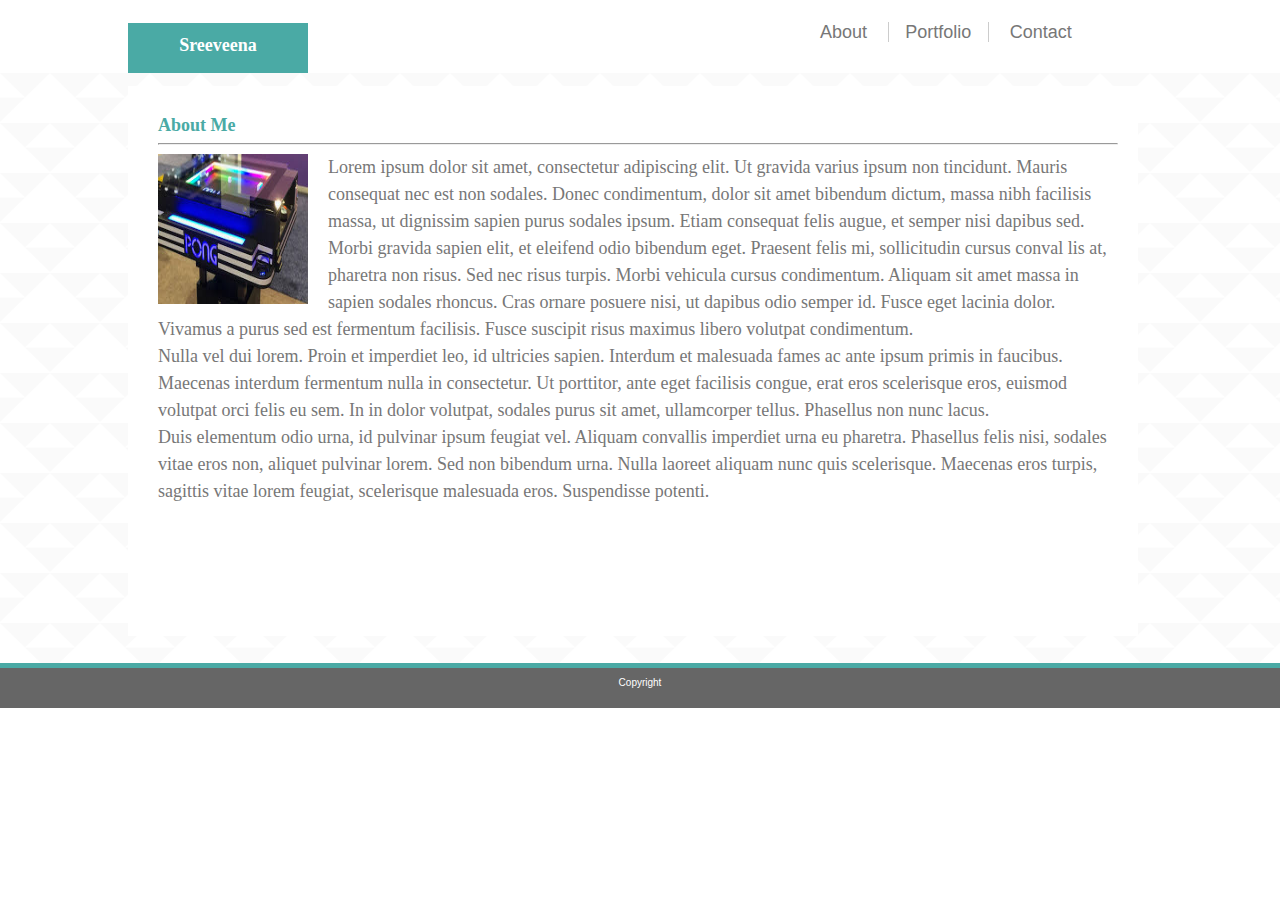
<file: index.html>
<!DOCTYPE html>
<html lang="en">
<head>
    <meta charset="UTF-8">
    <meta name="viewport" content="width=device-width, initial-scale=1.0">
    <meta http-equiv="X-UA-Compatible" content="ie=edge">
    <title>Your Name</title>
    <link rel="stylesheet" type="text/css" href="assets/css/reset.css">
    <link rel="stylesheet" type="text/css" href="assets/css/style.css">
</head>
<body>
  <div class="page">
        <div class="links">
            <div class="links-block">   
                <nav>
                    <ul>
                        <li><a href="index.html">About</a> </li>
                        <li><a href="portfolio.html">Portfolio</a></li>
                        <li style="border:none"><a href="contact.html" >Contact</a></li>
                    </ul>
                </nav>

                <div class="name">
                        <b>Sreeveena</b>
                </div>
            </div>
        </div>
                
        <div class="content">
            <div class="content-block">
                <h3>About Me</h3>
                <hr>
                <div class="paragraph">
                    <img src="assets/images/image1.jpeg" height="150" width="150">
                    <p>Lorem ipsum dolor sit amet, consectetur adipiscing elit. Ut 
                        gravida varius ipsum non tincidunt. Mauris consequat nec est
                        non sodales. Donec condimentum, dolor sit amet bibendum 
                        dictum, massa nibh facilisis massa, ut dignissim sapien purus
                        sodales ipsum. Etiam consequat felis augue, et semper nisi 
                        dapibus sed. Morbi gravida sapien elit, et eleifend odio 
                        bibendum eget. Praesent felis mi, sollicitudin cursus conval
                        lis at, pharetra non risus. Sed nec risus turpis. Morbi vehicula 
                        cursus condimentum. Aliquam sit amet massa in sapien sodales
                        rhoncus. Cras ornare posuere nisi, ut dapibus odio semper id. 
                        Fusce eget lacinia dolor. Vivamus a purus sed est fermentum 
                        facilisis. Fusce suscipit risus maximus libero volutpat 
                        condimentum.
                    </p>
                    <p>
                        Nulla vel dui lorem. Proin et imperdiet leo, id ultricies 
                        sapien. Interdum et malesuada fames ac ante ipsum primis 
                        in faucibus. Maecenas interdum fermentum nulla in 
                        consectetur. Ut porttitor, ante eget facilisis 
                        congue, erat eros scelerisque eros, euismod volutpat 
                        orci felis eu sem. In in dolor volutpat, sodales purus sit 
                        amet, ullamcorper tellus. Phasellus non nunc lacus.  
                    </p>
                    <p>
                        Duis elementum odio urna, id pulvinar ipsum feugiat vel. 
                        Aliquam convallis imperdiet urna eu pharetra. Phasellus felis 
                        nisi, sodales vitae eros non, aliquet pulvinar lorem. Sed non 
                        bibendum urna. Nulla laoreet aliquam nunc quis scelerisque. 
                        Maecenas eros turpis, sagittis vitae lorem feugiat, scelerisque 
                        malesuada eros. Suspendisse potenti.
                    </p>
                </div>
            </div>
        </div>
        <div class="footer">
            <div class="bar1"></div>
            <div class="bar2"> Copyright</div>
        </div>
    </div>
  
</body>
</html>
</file>
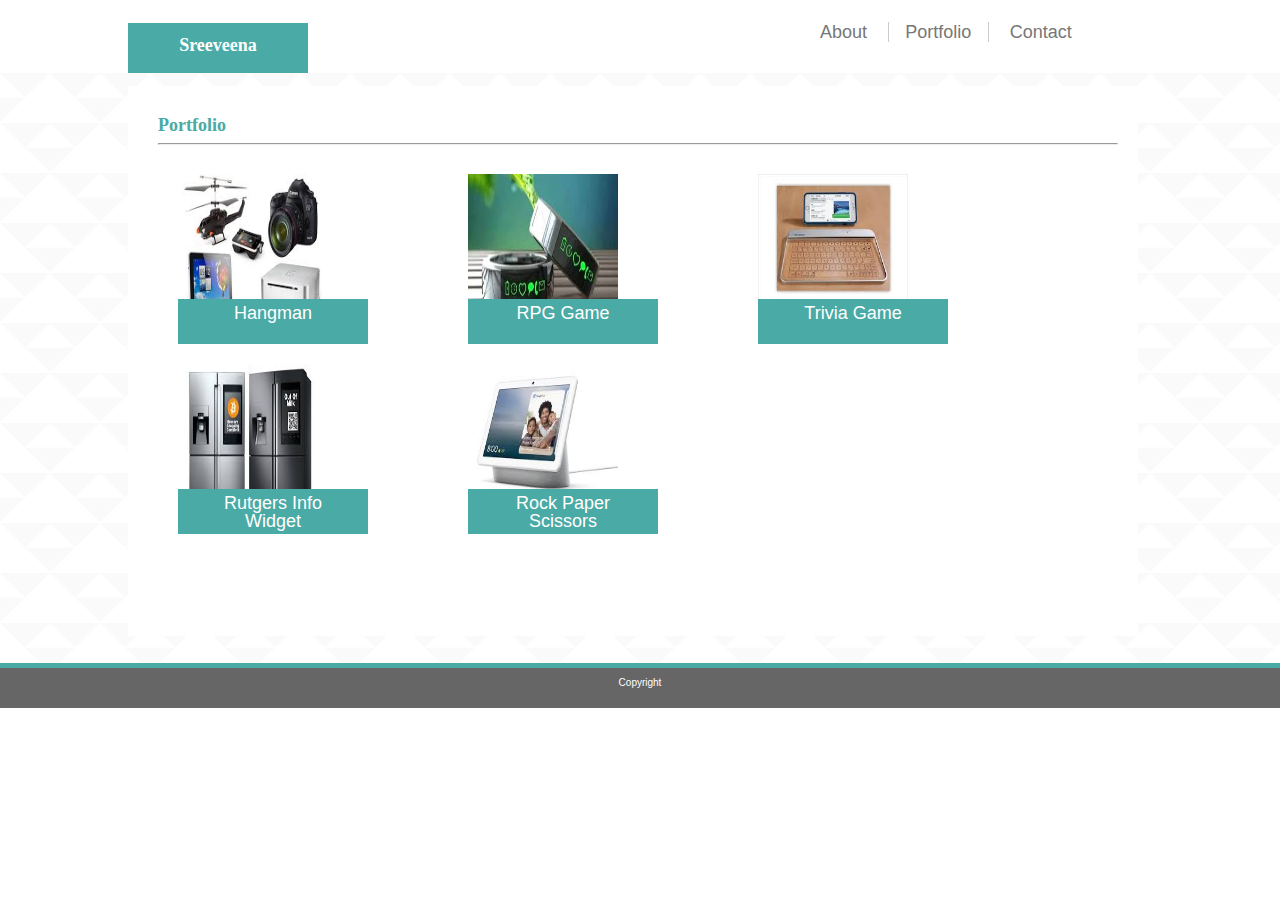
<file: portfolio.html>
<!DOCTYPE html>
<html lang="en">
<head>
    <meta charset="UTF-8">
    <meta name="viewport" content="width=device-width, initial-scale=1.0">
    <meta http-equiv="X-UA-Compatible" content="ie=edge">
    <title>Portfolio</title>
    <link rel="stylesheet" type="text/css" href="assets/css/reset.css">
    <link rel="stylesheet" type="text/css" href="assets/css/style.css">
</head>
<body>
    <div class="page">

        <div class="links">
            <div class="links-block">   
                <nav>
                    <ul>
                        <li><a href="index.html">About</a> </li>
                        <li><a href="portfolio.html">Portfolio</a></li>
                        <li style="border:none"><a href="contact.html" >Contact</a></li>
                    </ul>
                </nav>

                <div class="name">
                        <b>Sreeveena</b>
                </div>
            </div>
        </div>

        <div class="content">
            <div class="content-block">
                <h3>Portfolio</h3>
                <hr>
                <ul class="images">
                    <li>
                        <div class="image">
                            <img src="assets/images/image2.jpeg">
                            <div class="desc">
                                <p>Hangman</p>
                            </div>
                        </div>
                    </li>
                    <li>
                        <div class="image">
                            <img src="assets/images/image3.jpeg">
                            <div class="desc">
                                <p>RPG Game</p>
                            </div>
                        </div>
                    </li>
                    <li>
                        <div class="image">
                            <img src="assets/images/image4.jpeg">
                            <div class="desc">
                                <p>Trivia Game</p>
                            </div>
                        </div>
                    </li>
                    <li>
                        <div class="image">
                            <img src="assets/images/image5.jpeg">
                            <div class="desc">
                                <p>Rutgers Info Widget</p>
                            </div>
                        </div>
                    </li>
                    <li>
                        <div class="image">
                            <img src="assets/images/image6.jpeg">
                            <div class="desc">
                                <p>Rock Paper Scissors</p>
                            </div>
                        </div>
                    </li>
                    
                </ul>
            </div>
        </div>
        <div class="footer">
            <div class="bar1"></div>
            <div class="bar2"> Copyright</div>
        </div>
       
    </div>
</body>
</html>
</file>
<file: assets/css/style.css>
body{
    font-family: Arial, Helvetica Neue, Helvetica, sans-serif;
    padding: 0;
    margin: 0;
    font-size: 18px; 
}
 
 nav {
     float: right;
     color: #cccccc;
 }

 nav li {
     display: inline;
     padding-right: 0.9em;
     padding-left: 0.9em;
     border-right: 1px solid #cccccc;
 }

 nav a {
     text-decoration: none;
     text-decoration-color:#cccccc;
     color: #777777;
 }

.name{
    background: #4aaaa5;
    color: #ffffff;
    width: 180px;
    height: 50px;
    padding-top: 13px;
    text-align: center;
    margin-top: 10px;
    font-weight: bold;
    font-size: 1em;
    font-family: 'Georgia', Times, Times New Roman, serif;
}

.content{
    
    background-color: #ffffff;  
    padding-top: 1%;
    padding-bottom: 1%;
    background-image: url(../images/triangle-mosaic.jpeg);
}

.content-block{
    margin-bottom: 15px;
    margin-left:10%;
    margin-right:10%;
    padding:30px 20px 20px 30px;
    width: 960px;
    height: 500px;
    color: #777777;
    background-color: #ffffff;  
    border-color: #cccccc;
    
}
.paragraph{
    font-family:'Georgia', Times, Times New Roman, serif;
    line-height: 1.5;

}
.links {
    background-color: #ffffff;
    padding-top: 1%;

}

.links-block{
    margin-left:10%;
    margin-right:10%;
    width: 960px;
    height: 50px;
    background-color: #ffffff;  
    
}

h3{
    color: #4aaaa5;
    font-weight: bold; 
    font-family: 'Georgia', Times, Times New Roman, serif;
}
img{
    float: left;
    padding-right:20px;
}

.footer{
    background: #4aaaa5;
    color: #ffffff;
    height: 35px;
    text-align: center;

}
.bar1{
    background: #4aaaa5;
    width: 100%;
    height: 5px;
}
.bar2{
    background: #666666;
    width: 100%;
    height: 30px;
    color: #ffffff;
    text-align: center;
    font-size: 10px;
    padding-top:10px;
}
input[type=text], select, textarea {
    width: 100%; 
    padding: 12px; 
    border: 1px solid #cccccc; 
    box-sizing: border-box; 
    margin-top: 6px; 
    margin-bottom: 16px; 
    resize: vertical;
} 
input[type=submit] {
    background-color: #4aaaa5;
    color: #ffffff;
    padding: 12px 20px;
    border: none;
    cursor: pointer;
  }
  .images li {
    float: left;

}
.image{
    padding: 20px;
    position: relative;
    height: 150px;
    width: 250px;
}
.image img{
    height: 150px;
    width: 150px;
}
.desc{
    position: absolute;
    bottom:0px; 
    background-color: #4aaaa5;
    color: #ffffff;
    padding-left: 20px;
    padding-right: 20px;
    height: 40px;
    width: 150px;
    text-align: center;
    padding-top: 5px;
}
</file>
